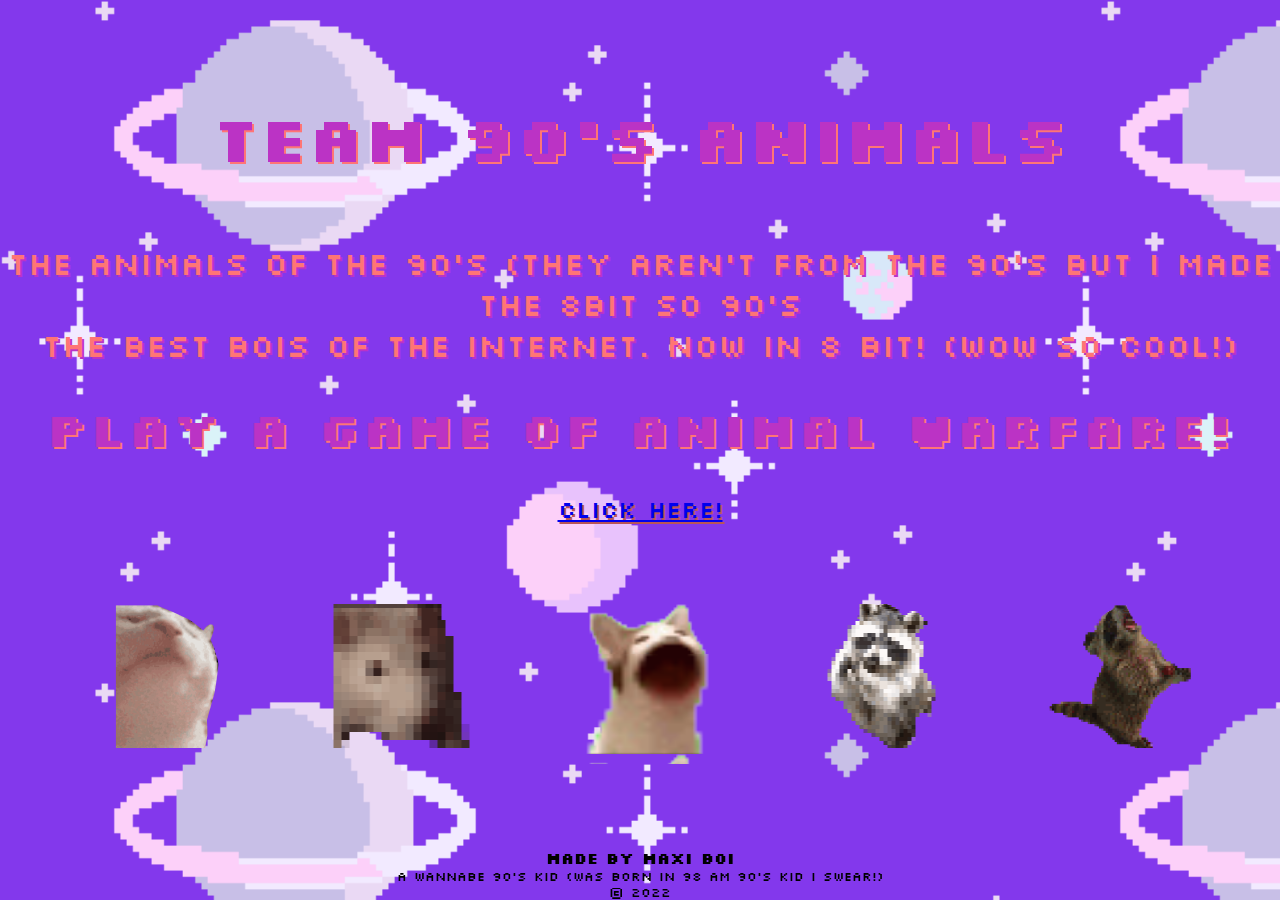
<file: index.html>
<!DOCTYPE html>
<html lang="en">
  <head>
    <meta charset="UTF-8" />
    <meta http-equiv="X-UA-Compatible" content="IE=edge" />
    <meta name="viewport" content="width=device-width, initial-scale=1.0" />
    <link rel="preconnect" href="https://fonts.googleapis.com" />
    <link rel="preconnect" href="https://fonts.gstatic.com" crossorigin />
    <link
      href="https://fonts.googleapis.com/css2?family=Silkscreen&display=swap"
      rel="stylesheet"
    />

    <title>90's Animals</title>
    <link rel="stylesheet" href="style.css" />
  </head>
  <body>
    <div class="body-star">
      <header class="header-main"></header>
      <div class="intro-container">
        <h1 class="h1-intro">Team 90's Animals</h1>
        <article class="content-container">
          <p class="p-intro">
            The Animals of the 90's (they aren't from the 90's but i made the
            8bit so 90's <br />
            The best bois of the internet. Now in 8 bit! (wow so cool!)
          </p>
        </article>
        <section class="game-btn">
          <h2 class="play-me__h2">Play a game of animal warfare!</h2>
          <a class="play-button" href="game.html">Click here!</a>
        </section>
      </div>
      <div class="cat-pictures">
        <div class="img-row-top">
          <div class="catjam"></div>
          <div class="ratjam"></div>
          <div class="catpop"></div>
          <div class="racjam"></div>
          <div class="racceat"></div>
        </div>
      </div>
      <footer class="container-footer">
        <h3>Made by Maxi boi</h3>
        <p class="footer-p">
          A wannabe 90's kid (was born in 98 am 90's kid i swear!) <br />
          © 2022
        </p>
      </footer>
    <script src="./index.js"></script>
  </body>
</html>
</file>
<file: style.css>
* {
  margin: 0;
  padding: 0;
  box-sizing: border-box;
}

html {
  font-size: 16px;
}

body {
  background: #8338ec;
  font-family: "Silkscreen", cursive;
  text-transform: uppercase;
  height: 100vh;
}

.body-star {
  background-image: url(./images/pngfind.com-moon-and-stars-png-1330382.png);
  object-fit: fill;
  height: 100vh;
}

.intro-container {
  display: flex;
  flex-direction: column;
  text-align: center;
  padding-top: 6rem;
  padding-bottom: 3rem;
}

.intro-container p {
  margin-block-start: 1em;
  margin-block-end: 1em;
  margin-inline-start: 0px;
  margin-inline-end: 0px;
  text-shadow: 2px 2px 0px #bb33c5;
  color: #ff7575;
}

.h1-intro {
  width: 100%;
  text-align: center;
  text-shadow: 2px 2px 0px #ff7575;
  color: #bb33c5;
  animation: flashingText 4s infinite;
  font-size: 2.5rem;
  padding-bottom: 2rem;
}

.play-me__h2 {
  text-align: center;
  line-height: 4rem;
  letter-spacing: 2px;
  margin-bottom: 2rem;
  text-shadow: 2px 2px 0px #ff7575;
  color: #bb33c5;
}

.play-button {
  text-shadow: 2px 2px 0px #b95656;
}
.play-button:hover {
  color: #b95656;
}
.container-footer {
  font-size: 0.8rem;
  position: fixed;
  left: 0;
  bottom: 0;
  width: 100%;
  text-align: center;
}

@keyframes flashingText {
  0% {
    color: #b95656;
    text-shadow: 2px 2px 0px #bb33c5;
  }
  25% {
    color: #3a86ff;
    text-shadow: 2px 2px 0px #8338ec;
  }
  50% {
    color: #fb5607;
    text-shadow: 2px 2px 0px #ff006e;
  }
  75% {
    color: #ff006e;
    text-shadow: 2px 2px 0px #fb5607;
  }
  100% {
    color: #b95656;
    text-shadow: 2px 2px 0px #bb33c5;
  }
}
.img-row-top {
  display: flex;
  justify-content: center;
}

.ratjam {
  margin-top: 2rem;
  width: 9rem;

  background-image: url(./images/ratjam-static.png);
  height: 9rem;
}

.catpop {
  margin-top: 2rem;
  width: 9rem;

  background-image: url(./images/catpop-static.png);
  height: 9rem;
}

.racjam {
  margin-top: 2rem;
  width: 9rem;
  padding-right: 6rem;
  background-image: url(./images/raccjam-static.png);
  height: 9rem;
}

@media only screen and (min-width: 820px) {
  body {
    font-size: 1.5rem;
  }

  .img-row-top {
    justify-content: space-evenly;
    display: flex;
    flex-direction: row;
  }
  .catjam {
    margin-top: 2rem;
    width: 10rem;
    padding-left: 6rem;
    padding-right: 3rem;
    background-image: url(./images/catjam-static.png);
    height: 9rem;
  }
  .catjam:hover {
    margin-top: 2rem;
    padding-left: 4rem;
    width: 10rem;
    height: 9rem;
    background-image: url(./images/catjam-active.gif);
  }
  .ratjam {
    margin-top: 2rem;
    padding-left: 5rem;
    width: 10rem;
    height: 9rem;
    background-image: url(./images/ratjam-static.png);
  }
  .ratjam:hover {
    margin-top: 2rem;
    padding-left: 2rem;
    width: 10rem;
    height: 19rem;
    background-image: url(./images/ratjam-active.gif);
  }
  .catpop {
    margin-top: 2rem;
    padding-left: 2rem;
    width: 10rem;
    height: 10rem;
    background-image: url(./images/catpop-static.png);
  }
  .catpop:hover {
    margin-top: 2rem;
    padding-left: 2rem;
    width: 10rem;
    height: 9rem;
    background-image: url(./images/popcat-active.gif);
  }
  .racjam {
    margin-top: 2rem;
    padding-left: 4rem;
    width: 10rem;
    height: 9rem;
    background-image: url(./images/raccjam-static.png);
  }
  .racjam:hover {
    margin-top: 2rem;
    padding-left: 2rem;
    width: 10rem;
    height: 9rem;
    background-image: url(./images/raccjam-active.gif);
  }
  .racceat {
    background-image: url(./images/racceat-static.png);
    margin-top: 2rem;
    padding-left: 2rem;
    width: 10rem;
    height: 9rem;
  }
  .racceat:hover {
    margin-top: 2rem;
    padding-left: 2rem;
    width: 10rem;
    background-image: url(./images/racceat-active.gif);
    height: 9rem;
  }
  .intro-container p {
    font-size: 2rem;
    margin-block-start: 1em;
    margin-block-end: 1em;
    margin-inline-start: 0px;
    margin-inline-end: 0px;
  }
  .h1-intro {
    width: 100%;
    font-size: 4rem;
  }
  .play-me__h2 {
    font-size: 3rem;
  }
}

@media only screen and (min-width: 1200px) {
  .img-row-top {
    padding-top: 0;
  }
}
</file>
